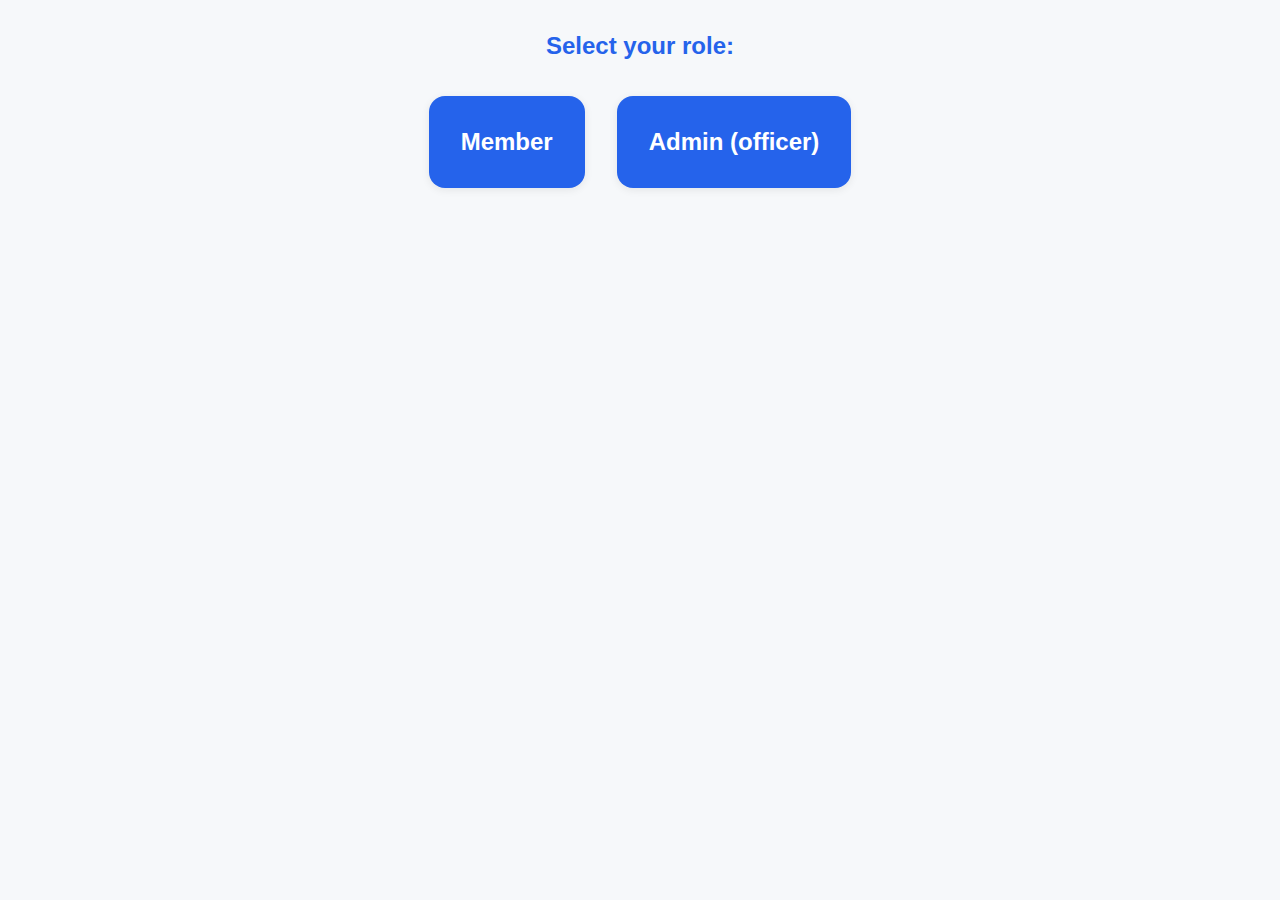
<file: templates/askname.html>
<!DOCTYPE html>
<html lang="en">
<head>
    <meta charset="UTF-8">
    <meta name="viewport" content="width=device-width, initial-scale=1.0">
    <title>Join</title>
    <link rel="stylesheet" href="/static/index.css">
    <link rel="stylesheet" href="/static/signup.css">
</head>
<body>
    
    <h2 style="text-align:center; margin: 32px 0;">Select your role:</h2>
    <div style="display: flex; gap: 32px; margin-bottom: 32px; justify-content: center;">
        <button id="show-member" type="button" class="role-btn">Member</button>
        <button id="show-admin" type="button" class="role-btn">Admin (officer)</button>
    </div>
    <form id="admin-form" action="/admin/request/submit" method="post" style="display:none;">
        <h2>Request to join admins</h2>
        <label>Name:</label>
        <input type="text" name="name" placeholder="Enter your name" required>
        <label>Student ID:</label>
        <input type="text" name="sid" placeholder="Enter your student ID" required>
        <input type="submit" value="Submit request">
    </form>

    <form id="member-form" action="/member/join/submit" method="post" style="display:none;">
        <h2>Join as member</h2>
        <label>First Name:</label>
        <input type="text" name="fname" placeholder="Enter your first name" required>
        <label>Last Name:</label>
        <input type="text" name="lname" placeholder="Enter your last name" required>
        <label>Student ID:</label>
        <input type="text" name="sid" placeholder="Enter your student ID" required>
        <input type="submit" value="Join!">
    </form>
    <style>
        
    </style>
    <script>
        document.getElementById('show-member').onclick = function() {
            document.getElementById('member-form').style.display = 'block';
            document.getElementById('admin-form').style.display = 'none';
        };
        document.getElementById('show-admin').onclick = function() {
            document.getElementById('admin-form').style.display = 'block';
            document.getElementById('member-form').style.display = 'none';
        };
    </script>
</body>
</html>
</file>
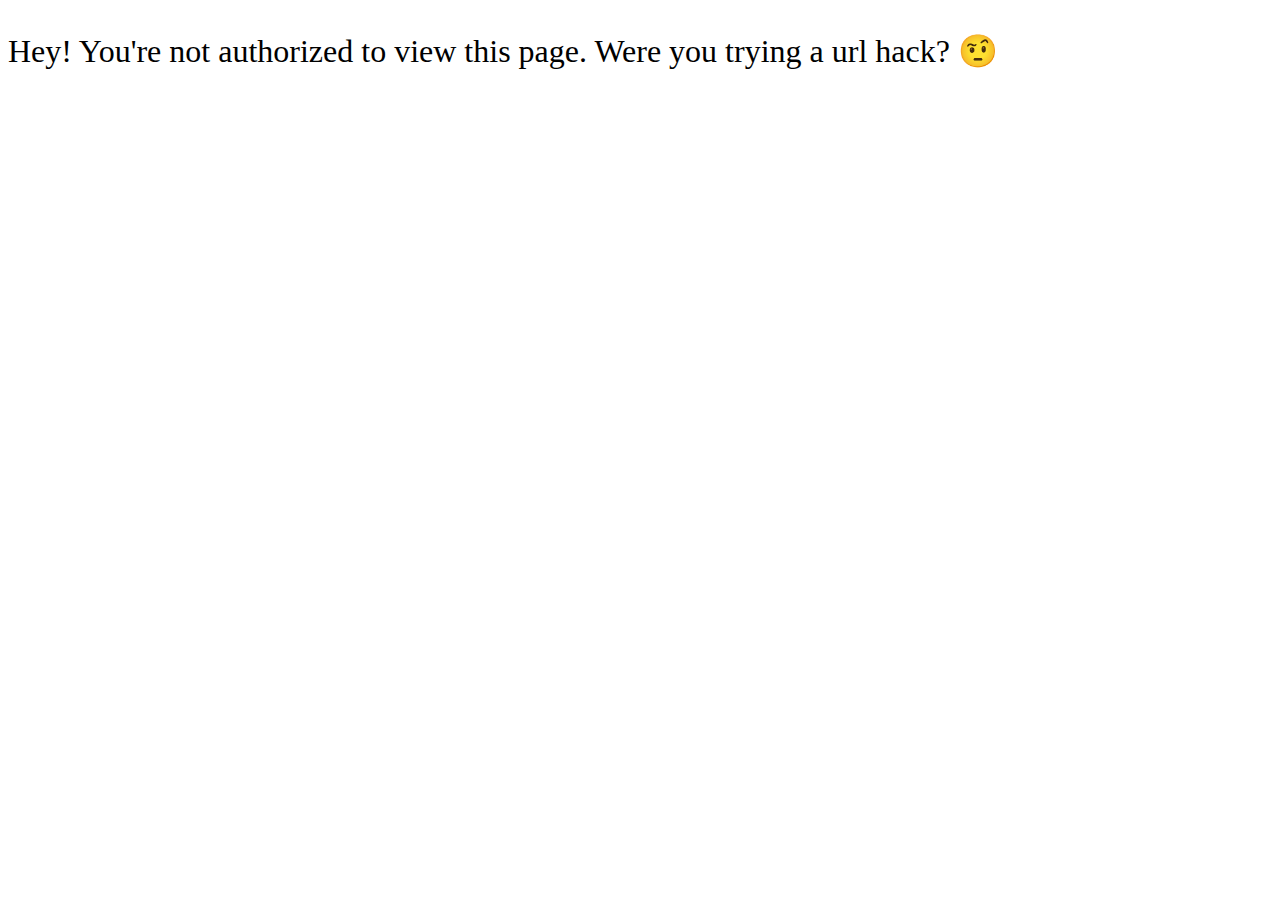
<file: templates/badboi.html>
<!DOCTYPE html>
<html lang="en">
<head>
    <meta charset="UTF-8">
    <meta name="viewport" content="width=device-width, initial-scale=1.0">
    <title>Bad boi</title>
</head>
<body>
    <p style="font-size:200%">Hey! You're not authorized to view this page. Were you trying a url hack? 🤨</p>
</body>
</html>
</file>
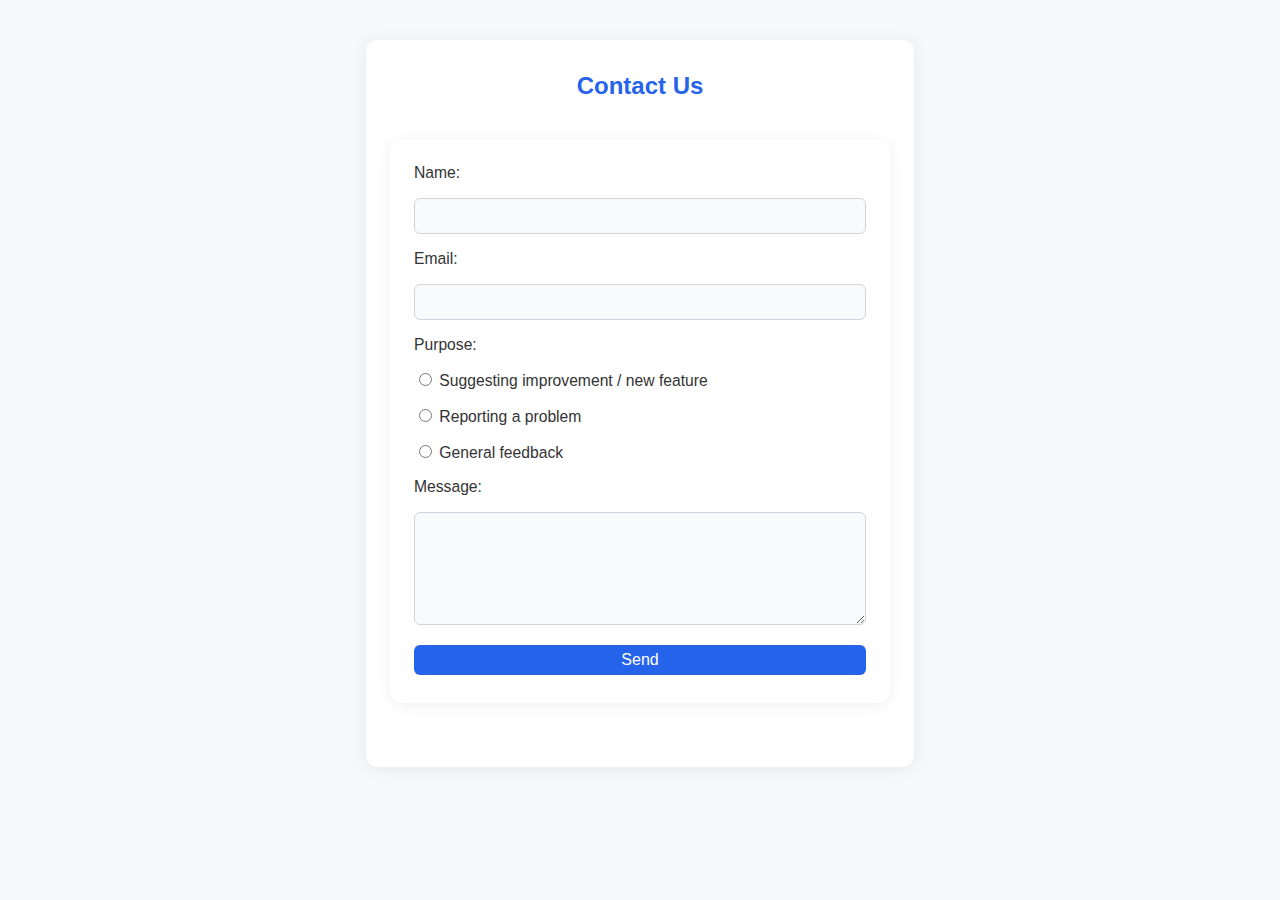
<file: templates/contact.html>
<!DOCTYPE html>
<html lang="en">
<head>
    <meta charset="UTF-8">
    <title>Contact Us</title>
    <link rel="stylesheet" href="/static/index.css">
    <style>
        .contact-container input, .contact-container textarea {
            width: 100%;
            margin-bottom: 14px;
        }
    </style>
</head>
<body>
    <div class="container">
        <h2>Contact Us</h2>
        <form action="/contact/submit" method="post">
            <label for="name">Name:</label>
            <input type="text" id="name" name="name" required>

            <label for="email">Email:</label>
            <input type="email" id="email" name="email" required>

            <label>Purpose:</label>
            <label>
                <input type="radio" name="purpose" value="feature" required>
                Suggesting improvement / new feature
            </label>
            <label>
                <input type="radio" name="purpose" value="problem">
                Reporting a problem
            </label>
            <label>
                <input type="radio" name="purpose" value="general">
                General feedback
            </label>

            <label for="message">Message:</label>
            <textarea id="message" name="message" rows="5" required></textarea>

            <button type="submit">Send</button>
        </form>
    </div>
</body>
</html>
</file>
<file: static/index.css>
body {
    font-family: 'Segoe UI', Arial, sans-serif;
    background: #f6f8fa;
    margin: 0;
    padding: 0px;
}
.container, .newevent, form {
    background: #fff;
    max-width: 500px;
    margin: 40px auto;
    padding: 24px;
    border-radius: 12px;
    box-shadow: 0 2px 16px rgba(0,0,0,0.07);
}
h2, h3 {
    color: #2563eb;
    margin-top: 8px;
    font-weight: 600;
}
h2 {
    text-align: center;
}
h3, p, li, a, button, label {
    font-size: 1rem;
}
form {
    display: flex;
    flex-direction: column;
    gap: 16px;
}
input, textarea {
    padding: 8px 10px;
    border: 1px solid #d1d5db;
    border-radius: 6px;
    font-size: 1rem;
    background: #f9fafb;
    transition: border 0.2s;
}
input[type="text"]:focus, input[type="date"]:focus, input[type="number"]:focus, textarea:focus {
    border: 1.5px solid #2563eb;
    outline: none;
}
button, input[type="submit"], a.btn {
    background: #2563eb;
    color: #fff;
    border: none;
    border-radius: 6px;
    padding: 6px;
    font-size: 1rem;
    font-weight: 500;
    cursor: pointer;
    margin: 4px 0;
    transition: background 0.2s;
    text-align: center;
    display: inline-block;
    text-decoration: none;
    min-width: 80px;
}
button:hover, input[type="submit"]:hover, a.btn:hover, a.btn:focus {
    background: #1d4ed8;
    color: #fff; /* removed !important */
    text-decoration: none;
}
li {
    margin-bottom: 8px;
}
label {
    font-size: 0.98rem;
    color: #333;
    /* margin-bottom: 4px; */
}
a.btn.green{
    background: #60e542;
}
a.btn.communist{
    background-color: #ff7a7a;
}
</file>
<file: static/signup.css>
.role-btn {
    font-size: 1.5rem;
    padding: 32px;
    border-radius: 16px;
    background: #2563eb;
    color: #fff;
    font-weight: bold;
    cursor: pointer;
    box-shadow: 0 2px 8px rgba(0,0,0,0.08);
    transition: background 0.2s, transform 0.1s;
    border: none;
}
.role-btn:hover {
    background: #1e40af;
    transform: scale(1.04);
}
form {
    max-width: 400px;
    margin: 0 auto 32px auto;
    background: #f9f9f9;
    padding: 24px 28px 18px 28px;
    border-radius: 12px;
    box-shadow: 0 2px 8px rgba(0,0,0,0.04);
}
form label {
    display: block;
    margin-top: 18px;
    margin-bottom: 6px;
    font-weight: 500;
}
form input[type="text"] {
    width: 100%;
    margin-bottom: 8px;
}
form input[type="submit"] {
    width: 100%;
    margin-top: 16px;
    background: #2563eb;
    color: #fff;
    font-weight: bold;
    border: none;
    transition: background 0.2s;
}
form input[type="submit"]:hover {
    background: #1e40af;
}
</file>
